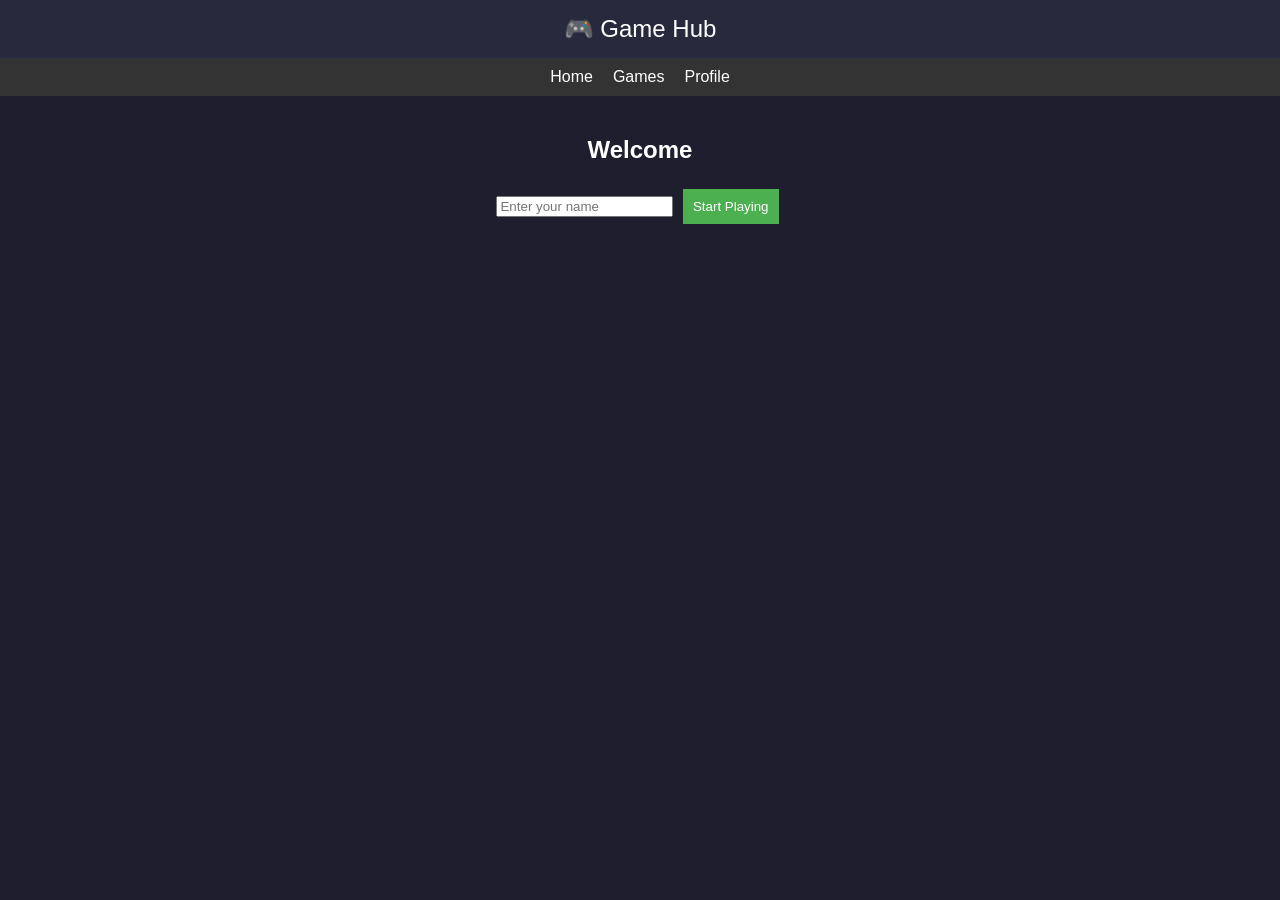
<file: index.html>
<!DOCTYPE html>
<html lang="en">

<head>
    <meta charset="UTF-8">
    <title>Game Hub - Home</title>
    <link rel="stylesheet" href="styles.css">
</head>

<body>

    <header>🎮 Game Hub</header>

    <nav>
        <a href="index.html">Home</a>
        <a href="games.html">Games</a>
        <a href="profile.html">Profile</a>
    </nav>

    <main>
        <section>
            <h2>Welcome</h2>
            <form id="playerForm">
                <input type="text" id="name" placeholder="Enter your name">
                <button type="submit">Start Playing</button>
            </form>
        </section>
    </main>

    <script src="script.js"></script>
</body>

</html>
</file>
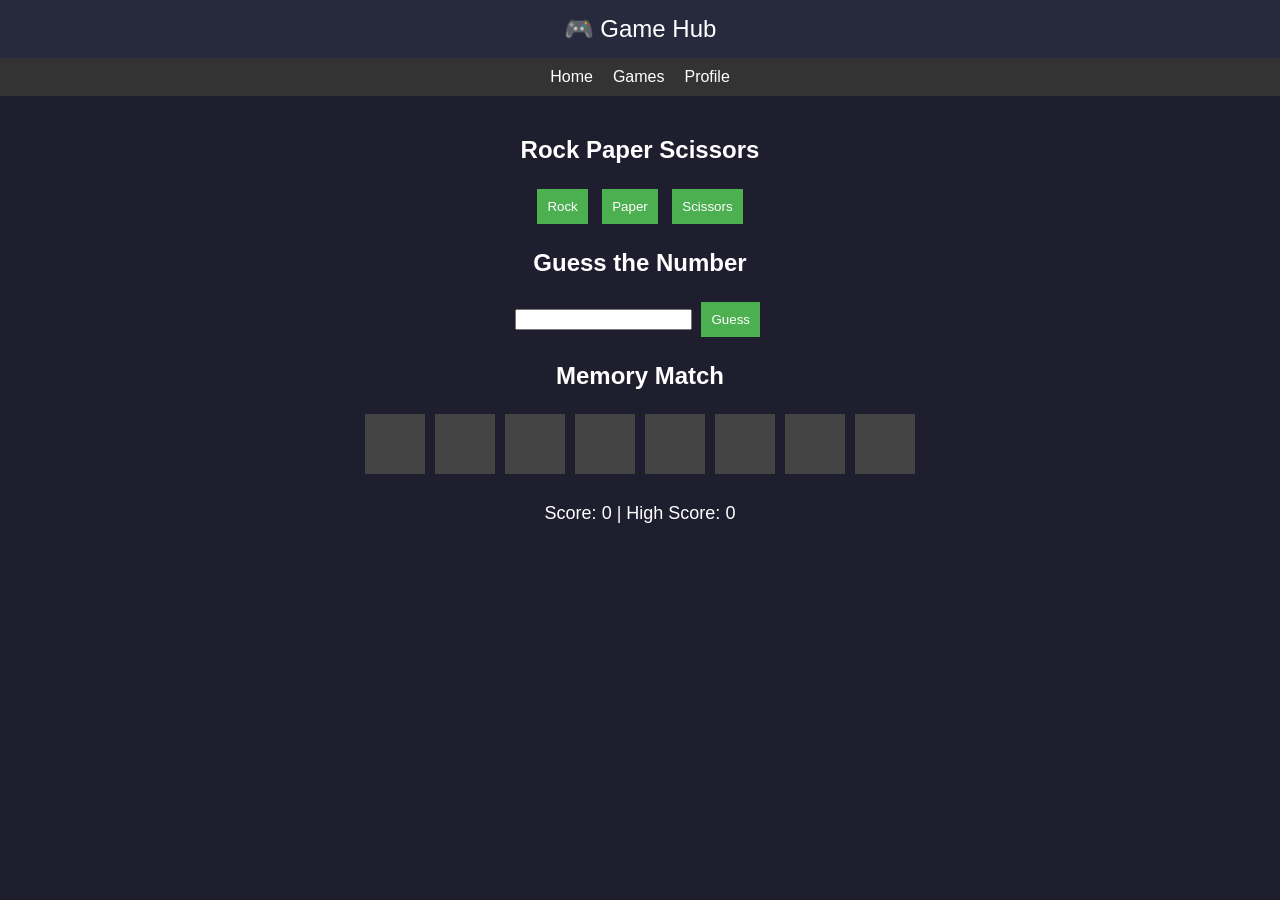
<file: games.html>
<!DOCTYPE html>
<html lang="en">

<head>
    <meta charset="UTF-8">
    <title>Game Hub - Games</title>
    <link rel="stylesheet" href="styles.css">
</head>

<body>

    <header>🎮 Game Hub</header>

    <nav>
        <a href="index.html">Home</a>
        <a href="games.html">Games</a>
        <a href="profile.html">Profile</a>
    </nav>

    <main>

        <section>
            <h2>Rock Paper Scissors</h2>
            <button onclick="playRPS('rock')">Rock</button>
            <button onclick="playRPS('paper')">Paper</button>
            <button onclick="playRPS('scissors')">Scissors</button>
            <p id="rpsResult"></p>
        </section>

        <section>
            <h2>Guess the Number</h2>
            <input id="guessInput" type="number">
            <button onclick="checkGuess()">Guess</button>
            <p id="guessResult"></p>
        </section>

        <section>
            <h2>Memory Match</h2>
            <div id="grid"></div>
        </section>

        <div class="scoreboard">
            Score: <span id="score">0</span> |
            High Score: <span id="highScore">0</span>
        </div>

    </main>

    <script src="script.js"></script>
</body>

</html>
</file>
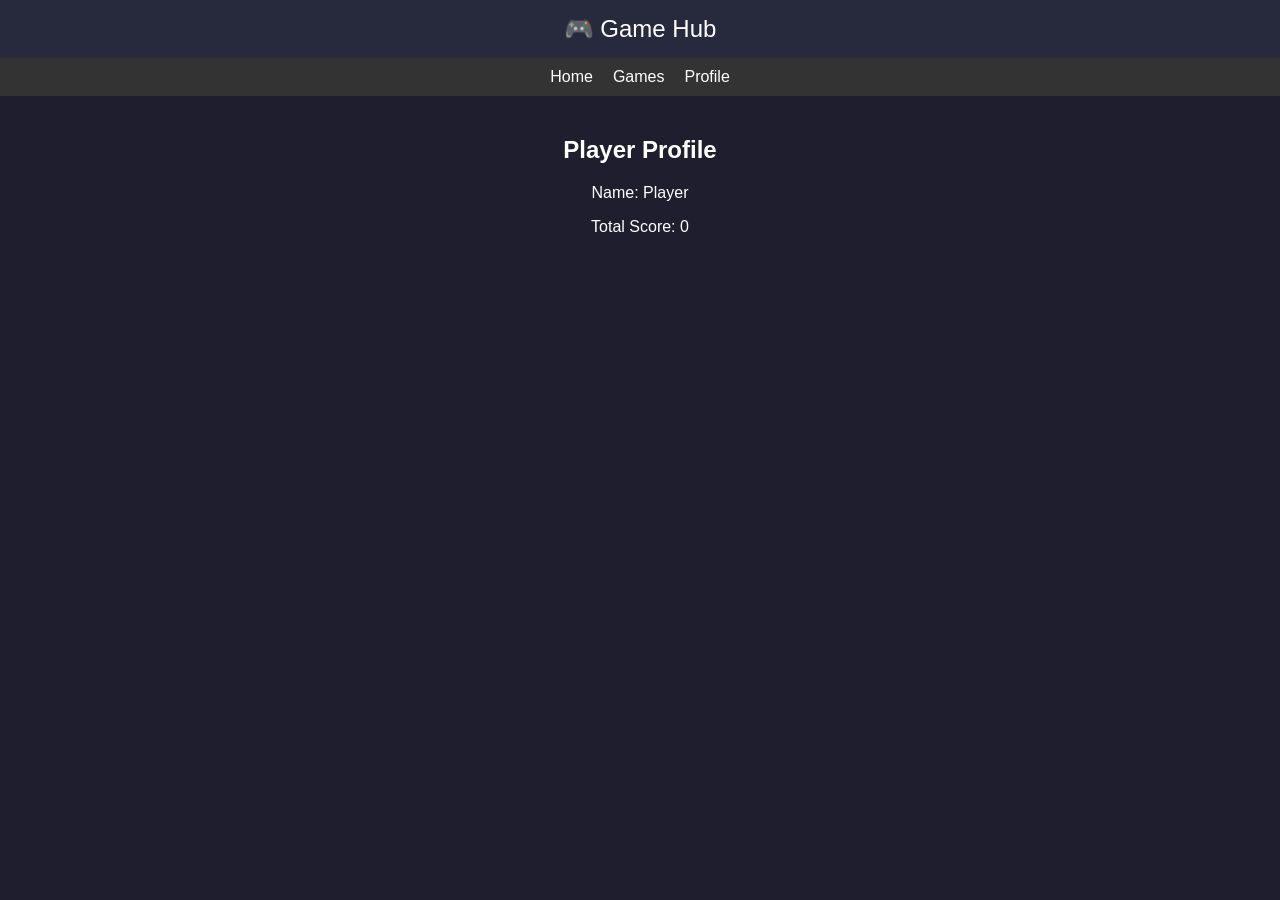
<file: profile.html>
<!DOCTYPE html>
<html lang="en">

<head>
    <meta charset="UTF-8">
    <title>Game Hub - Profile</title>
    <link rel="stylesheet" href="styles.css">
</head>

<body>

    <header>🎮 Game Hub</header>

    <nav>
        <a href="index.html">Home</a>
        <a href="games.html">Games</a>
        <a href="profile.html">Profile</a>
    </nav>

    <main>
        <section>
            <h2>Player Profile</h2>
            <p>Name: <span id="playerNameDisplay"></span></p>
            <p>Total Score: <span id="totalScore"></span></p>
        </section>
    </main>

    <script src="script.js"></script>
</body>

</html>
</file>
<file: styles.css>
body {
    font-family: Arial;
    background: #1e1e2f;
    color: white;
    text-align: center;
    margin: 0;
}

header {
    background: #27293d;
    padding: 15px;
    font-size: 24px;
}

nav {
    display: flex;
    justify-content: center;
    gap: 20px;
    background: #333;
    padding: 10px;
}

nav a {
    color: white;
    text-decoration: none;
}

main {
    padding: 20px;
}

button {
    padding: 10px;
    margin: 5px;
    background: #4CAF50;
    border: none;
    color: white;
    cursor: pointer;
}

button:hover {
    background: #45a049;
}

.card {
    display: inline-block;
    width: 60px;
    height: 60px;
    background: #444;
    margin: 5px;
    line-height: 60px;
    cursor: pointer;
}

.scoreboard {
    margin-top: 20px;
    font-size: 18px;
}

@media (max-width: 600px) {
    nav {
        flex-direction: column;
    }
}
</file>
